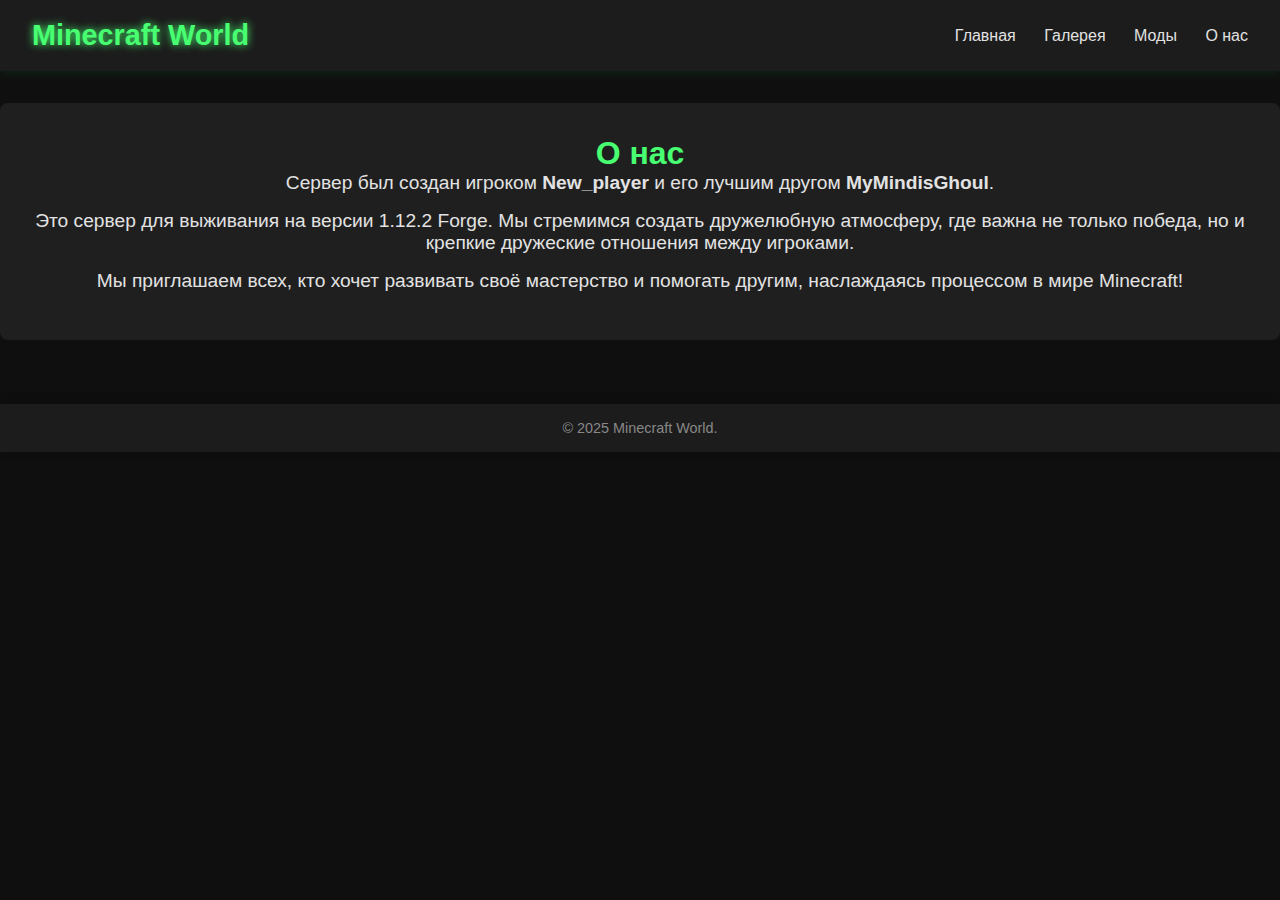
<file: about.html>
<!DOCTYPE html>
<html lang="ru">
<head>
  <meta charset="UTF-8" />
  <meta name="viewport" content="width=device-width, initial-scale=1.0" />
  <title>О нас</title>
  <link rel="stylesheet" href="css/Style.css" />
</head>
<body>
  <header>
    <div class="logo">Minecraft World</div>
    <nav>
      <a href="index.html">Главная</a>
      <a href="gallery.html">Галерея</a>
      <a href="mods.html">Моды</a>
      <a href="#" class="active">О нас</a>
    </nav>
  </header>

  <main>
    <section class="about">
      <h2>О нас</h2>
      <p>Сервер был создан игроком <strong>New_player</strong> и его лучшим другом <strong>MyMindisGhoul</strong>.</p>
      <p>Это сервер для выживания на версии 1.12.2 Forge. Мы стремимся создать дружелюбную атмосферу, где важна не только победа, но и крепкие дружеские отношения между игроками.</p>
      <p>Мы приглашаем всех, кто хочет развивать своё мастерство и помогать другим, наслаждаясь процессом в мире Minecraft!</p>
    </section>
  </main>

  <footer>
    <p>&copy; 2025 Minecraft World.</p>
  </footer>
</body>
</html>
</file>
<file: css/Style.css>
* {
  margin: 0;
  padding: 0;
  box-sizing: border-box;
}

body {
  font-family: 'Rubik', sans-serif;
  background-color: #0f0f0f;
  color: #e2e2e2;
}

header {
  display: flex;
  justify-content: space-between;
  align-items: center;
  padding: 1.2rem 2rem;
  background-color: #1c1c1c;
  box-shadow: 0 2px 10px rgba(0, 255, 100, 0.1);
}

.logo {
  font-size: 1.8rem;
  font-weight: bold;
  color: #47ff71;
  text-shadow: 0 0 8px #47ff71;
}

nav a {
  color: #e2e2e2;
  text-decoration: none;
  margin-left: 1.5rem;
  position: relative;
}

nav a::after {
  content: '';
  position: absolute;
  bottom: -5px;
  left: 0;
  height: 2px;
  width: 0%;
  background-color: #47ff71;
  transition: 0.3s;
}

nav a:hover::after {
  width: 100%;
}

.hero {
  text-align: center;
  padding: 5rem 2rem;
  background: radial-gradient(ellipse at center, #1f1f1f 0%, #0f0f0f 100%);
  animation: fadeIn 1s ease;
}

.hero h1 {
  font-size: 3rem;
  color: #47ff71;
  text-shadow: 0 0 15px #47ff71;
  margin-bottom: 1rem;
}

.hero p {
  font-size: 1.2rem;
  margin-bottom: 2rem;
  color: #ccc;
}

footer {
  text-align: center;
  padding: 1rem;
  background-color: #1c1c1c;
  color: #888;
  font-size: 0.9rem;
  box-shadow: 0 -2px 10px rgba(0, 0, 0, 0.3);
  margin-top: 4rem;
}

.about {
  padding: 2rem;
  background-color: #1f1f1f;
  color: #e2e2e2;
  border-radius: 8px;
  margin-top: 2rem;
  text-align: center;
}

.about h2 {
  color: #47ff71;
  font-size: 2rem;
}

.about p {
  font-size: 1.2rem;
  margin-bottom: 1rem;
}

@keyframes fadeIn {
  from { opacity: 0; transform: translateY(20px); }
  to { opacity: 1; transform: translateY(0); }
}
.gallery {
  display: flex;
  flex-wrap: wrap;
  justify-content: center;
  gap: 20px;
  padding: 20px;
}

.gallery-img {
  max-width: 300px;
  border: 3px solid #4caf50;
  cursor: pointer;
  transition: transform 0.3s;
}

.gallery-img:hover {
  transform: scale(1.05);
}

.lightbox {
  display: none;
  position: fixed;
  z-index: 999;
  left: 0;
  top: 0;
  width: 100%;
  height: 100%;
  background-color: rgba(0, 0, 0, 0.9);
  justify-content: center;
  align-items: center;
}

.lightbox-content {
  max-width: 90%;
  max-height: 90%;
  border: 5px solid #fff;
}

.close {
  position: absolute;
  top: 20px;
  right: 40px;
  font-size: 50px;
  color: white;
  cursor: pointer;
}
.mods-list {
  max-width: 600px;
  margin: 4rem auto;
  background-color: #1f1f1f;
  padding: 2rem;
  border-radius: 10px;
  box-shadow: 0 0 10px rgba(71, 255, 113, 0.2);
  text-align: center;
}

.mods-list h2 {
  font-size: 2rem;
  margin-bottom: 1.5rem;
  color: #47ff71;
  text-shadow: 0 0 10px #47ff71;
}

.mods-list ul {
  list-style: none;
  padding: 0;
}

.mods-list li {
  padding: 0.5rem 0;
  border-bottom: 1px solid #333;
  font-size: 1.1rem;
  color: #ccc;
}

.mods-list li:last-child {
  border-bottom: none;
}
.floating-steve {
  position: relative;
  text-align: center;
  margin-top: 2rem;
  margin-bottom: -3rem;
}

.floating-steve img {
  width: 120px;
  animation: floatUpDown 3s ease-in-out infinite;
}

@keyframes floatUpDown {
  0%, 100% { transform: translateY(0); }
  50% { transform: translateY(-10px); }
}

footer {
  position: relative;
  background-color: #1c1c1c;
  color: #888;
  text-align: center;
  padding: 1rem;
  font-size: 0.9rem;
  z-index: 1;
}
</file>
